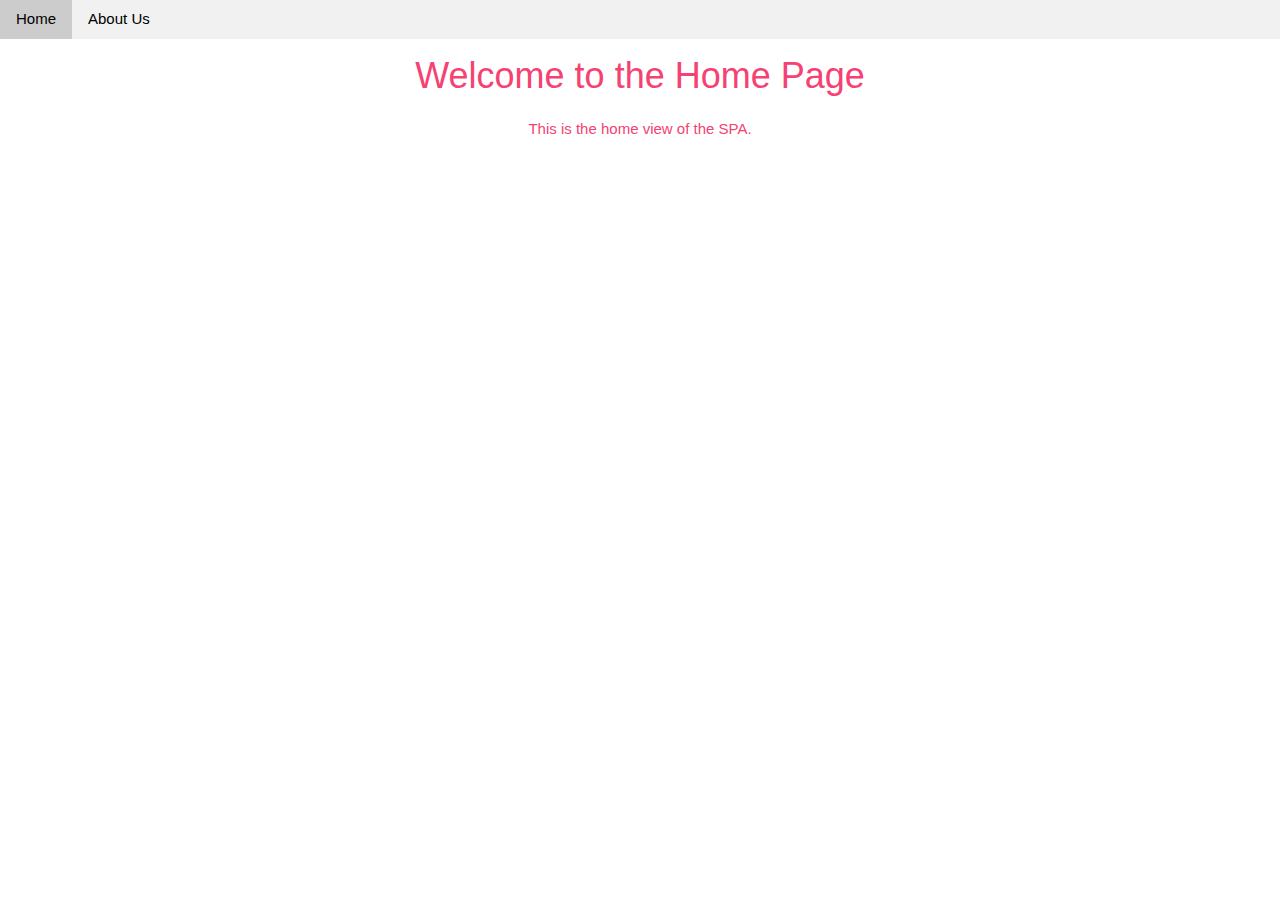
<file: index.html>
<!DOCTYPE html>
<html>
<head>
    <title>Simple jQuery SPA</title>
</head>
<link rel="stylesheet" href="https://www.w3schools.com/w3css/4/w3.css">
<link rel="stylesheet" href="./css/mickel.css">

<body>

    <nav>
        <div class="w3-bar w3-light-grey">
            <a href="#home" class="w3-bar-item w3-button">Home</a>
            <a href="#about" class="w3-bar-item w3-button">About Us</a>
        </div>
    </nav>

        <div id="content"></div>
    
    <script src="https://ajax.googleapis.com/ajax/libs/jquery/3.7.1/jquery.min.js"></script>
    <script src="./js/router.js"></script>
     
</body>
</html>
</file>
<file: css/mickel.css>
.mickel-h1{
    color: #f54272;
    text-align: center;
}
.mickel-p{
    color: #f54272;
    text-align: center;
}
</file>
